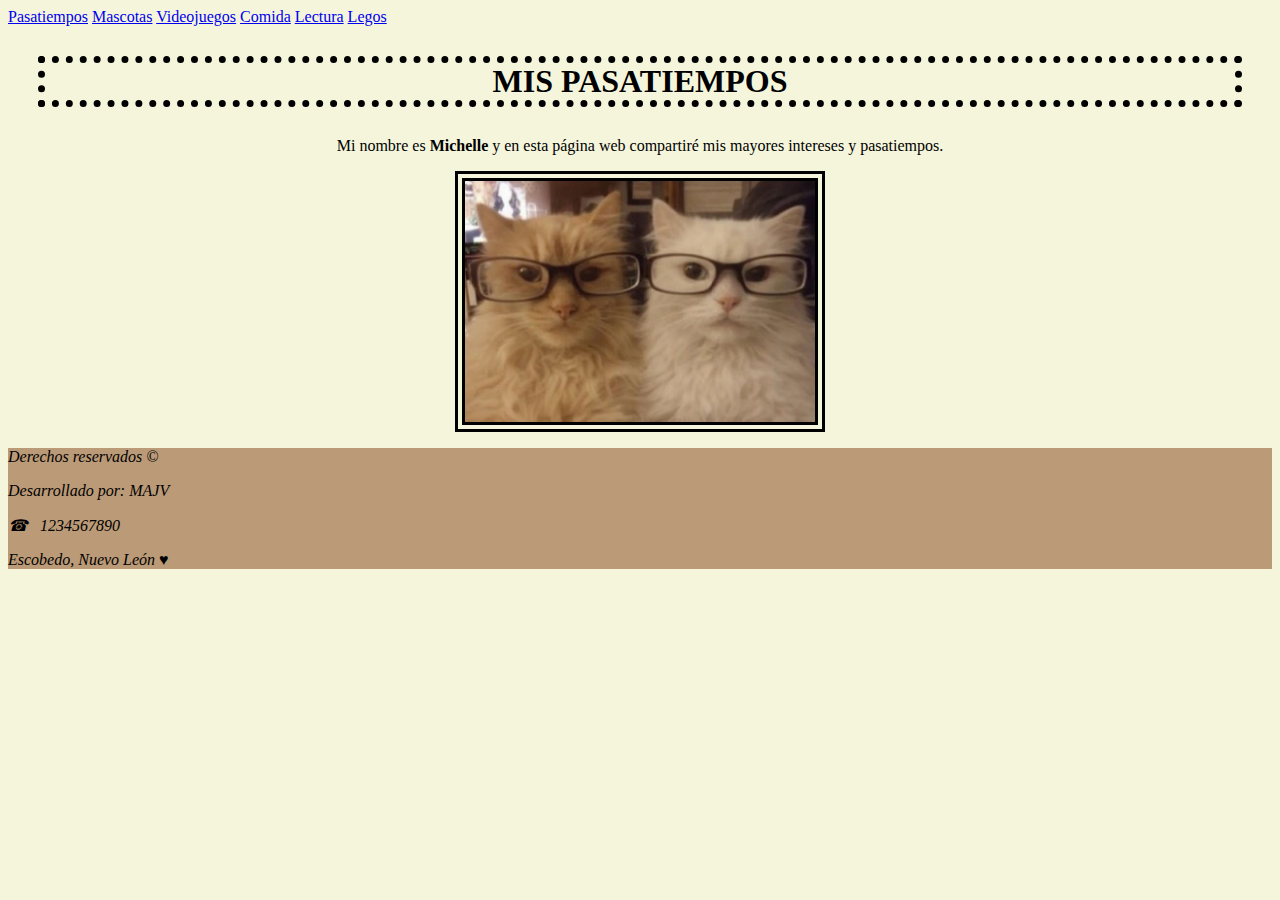
<file: index.html>
<!DOCTYPE html>
<html lang="en">
<head>
    <meta charset="UTF-8">
    <meta name="keywords" content="pasatiempos, MAJV, intereses">
    <meta name="description" content="Pasatiempos e intereses de MAJV">
    <meta name="viewport" content="width=device-width, initial-scale=1.0">
    <title>Pasatiempos3</title>
    <link rel="stylesheet" href="CSS/estilos.css">
    <style>
        body{
            background-color: beige;
        }
    </style>
    <style>
        footer {
            background-color: rgb(187, 154, 119);
            border: none;
        }
    </style>
</head>
<body>
    <header>
        <nav>
            <a href="index.html">Pasatiempos</a>
            <a href="Mascotas.html">Mascotas</a>
            <a href="Videojuegos.html">Videojuegos</a>
            <a href="Comida.html">Comida</a>
            <a href="Lectura.html">Lectura</a>
            <a href="Legos.html">Legos</a>
        </nav>
    </header>
    <main>
        <h1>MIS PASATIEMPOS</h1>
        <p style="text-align: center;">  Mi nombre es <b>Michelle</b> y en esta página web compartiré mis mayores intereses y pasatiempos.</p>
        <img width="350" style="border: double black 10px; display: block; margin: auto;" src="img/gatitos.jpg" alt="Gatos con lentes">
    </main>
    <aside>

    </aside>
    <footer>
        <address>
            <p>Derechos reservados &copy; </p>
            <p>Desarrollado por: MAJV</p>
            <p>&phone; &nbsp; 1234567890</p>
            <p>Escobedo, Nuevo León &hearts;</p>
        </address>
    </footer>
</body>
</html>
</file>
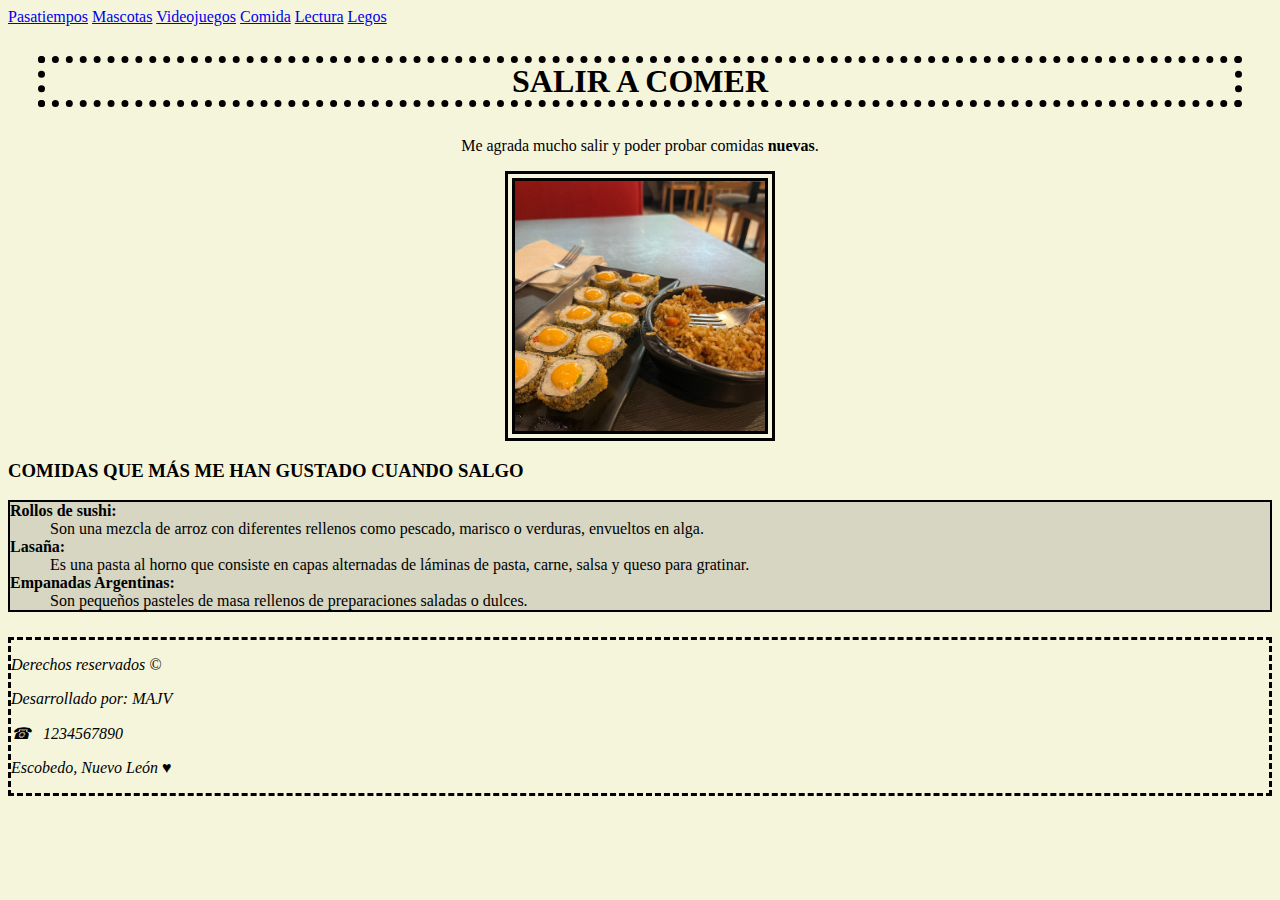
<file: Comida.html>
<!DOCTYPE html>
<html lang="en">
<head>
    <meta charset="UTF-8">
    <meta name="keywords" content="pasatiempos, MAJV, intereses">
    <meta name="description" content="Pasatiempos e intereses de MAJV">
    <meta name="viewport" content="width=device-width, initial-scale=1.0">
    <title>Comida</title>
    <link rel="stylesheet" href="CSS/estilos.css">
    <style>
        body{
            background-color: beige;
        }
    </style>
  
</head>
<body>
    <header>
        <nav>
            <a href="index.html">Pasatiempos</a>
            <a href="Mascotas.html">Mascotas</a>
            <a href="Videojuegos.html">Videojuegos</a>
            <a href="Comida.html">Comida</a>
            <a href="Lectura.html">Lectura</a>
            <a href="Legos.html">Legos</a>
        </nav>
    </header>
    <main>
        <h1>SALIR A COMER</h1>
        <p style="text-align: center;">Me agrada mucho salir y poder probar comidas <b>nuevas</b>.</p>
        <img width="250" style="border: double black 10px; display: block; margin: auto;"  src="img/sushi.jpg" alt="Plato con sushi">
        <h3>COMIDAS QUE MÁS ME HAN GUSTADO CUANDO SALGO</h3>
        <dl>
            <dt><b>Rollos de sushi:</b></dt>
            <dd>Son una mezcla de arroz con diferentes rellenos como pescado, marisco o verduras, envueltos en alga.</dd>
            <dt><b>Lasaña:</b></dt>
            <dd>Es una pasta al horno que consiste en capas alternadas de láminas de pasta, carne, salsa y queso para gratinar.</dd>
            <dt><b>Empanadas Argentinas:</b></dt>
            <dd>Son pequeños pasteles de masa rellenos de preparaciones saladas o dulces.</dd>
        </dl>
    </main>
    <aside>

    </aside>
    <footer>
        <address>
            <p>Derechos reservados &copy; </p>
            <p>Desarrollado por: MAJV</p>
            <p>&phone; &nbsp; 1234567890</p>
            <p>Escobedo, Nuevo León &hearts;</p>
        </address>
    </footer>
</body>
</html>
</file>
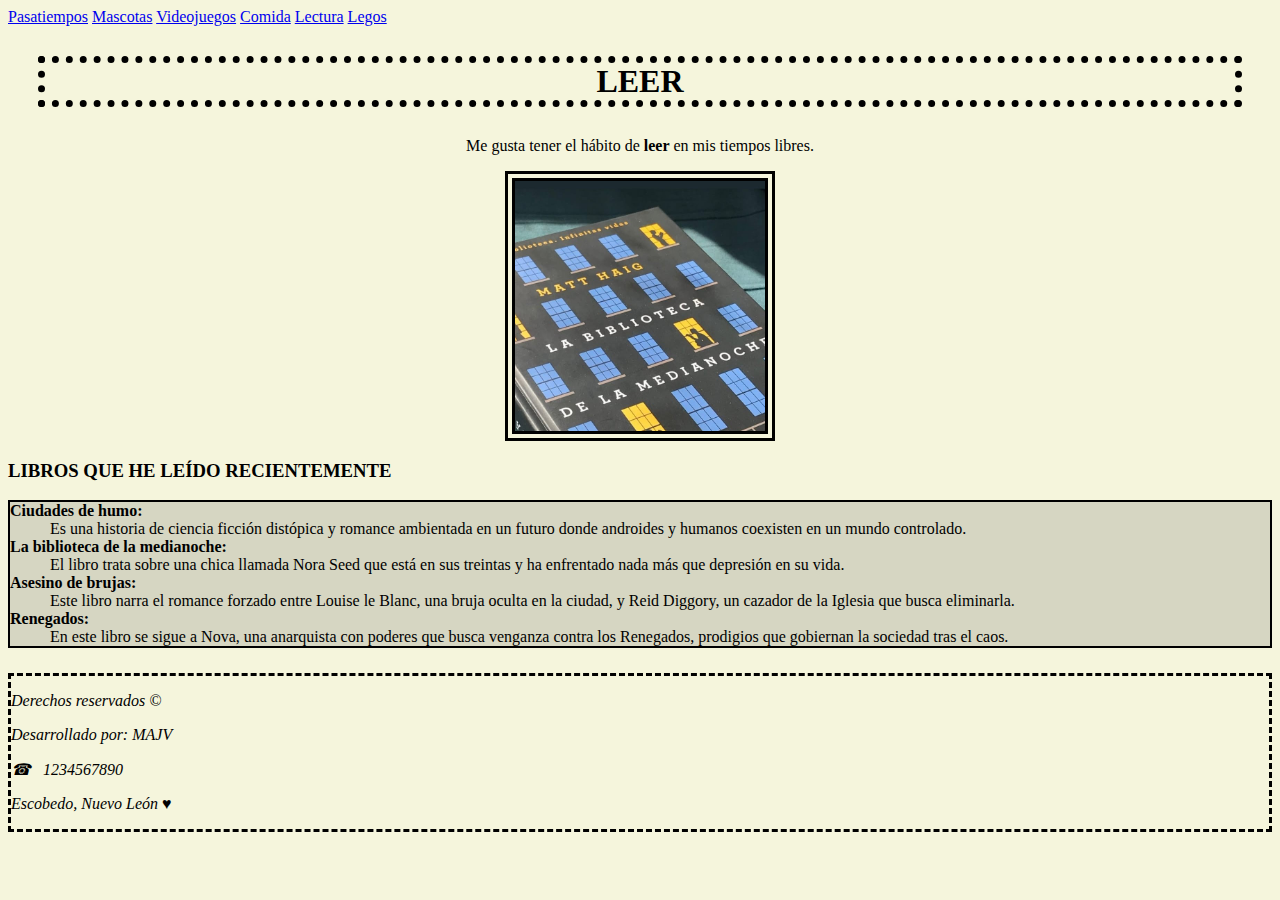
<file: Lectura.html>
<!DOCTYPE html>
<html lang="en">
<head>
    <meta charset="UTF-8">
    <meta name="keywords" content="pasatiempos, MAJV, intereses">
    <meta name="description" content="Pasatiempos e intereses de MAJV">
    <meta name="viewport" content="width=device-width, initial-scale=1.0">
    <title>Lectura</title>
    <link rel="stylesheet" href="CSS/estilos.css">
    <style>
        body{
            background-color: beige;
        }
    </style>
   
</head>
<body>
    <header>
        <nav>
            <a href="index.html">Pasatiempos</a>
            <a href="Mascotas.html">Mascotas</a>
            <a href="Videojuegos.html">Videojuegos</a>
            <a href="Comida.html">Comida</a>
            <a href="Lectura.html">Lectura</a>
            <a href="Legos.html">Legos</a>
        </nav>
    </header>
    <main>
        <h1>LEER</h1>
        <p style="text-align: center;">Me gusta tener el hábito de <b>leer</b> en mis tiempos libres.</p>
        <img width="250" style="border: double black 10px; display: block; margin: auto;"  src="img/librodos.jpg" alt="Portada de un libro">
        <h3>LIBROS QUE HE LEÍDO RECIENTEMENTE</h3>
        <dl>
            <dt><b>Ciudades de humo:</b></dt>
            <dd>Es una historia de ciencia ficción distópica y romance ambientada en un futuro donde androides y humanos coexisten en un mundo controlado.</dd>
            <dt><b>La biblioteca de la medianoche:</b></dt>
            <dd>El libro trata sobre una chica llamada Nora Seed que está en sus treintas y ha enfrentado nada más que depresión en su vida.</dd>
            <dt><b>Asesino de brujas:</b></dt>
            <dd>Este libro narra el romance forzado entre Louise le Blanc, una bruja oculta en la ciudad, y Reid Diggory, un cazador de la Iglesia que busca eliminarla.</dd>
            <dt><b>Renegados:</b></dt>
            <dd>En este libro se sigue a Nova, una anarquista con poderes que busca venganza contra los Renegados, prodigios que gobiernan la sociedad tras el caos.</dd>            
        </dl>
    </main>
    <aside>

    </aside>
    <footer>
        <address>
            <p>Derechos reservados &copy; </p>
            <p>Desarrollado por: MAJV</p>
            <p>&phone; &nbsp; 1234567890</p>
            <p>Escobedo, Nuevo León &hearts;</p>
        </address>
    </footer>
</body>
</html>
</file>
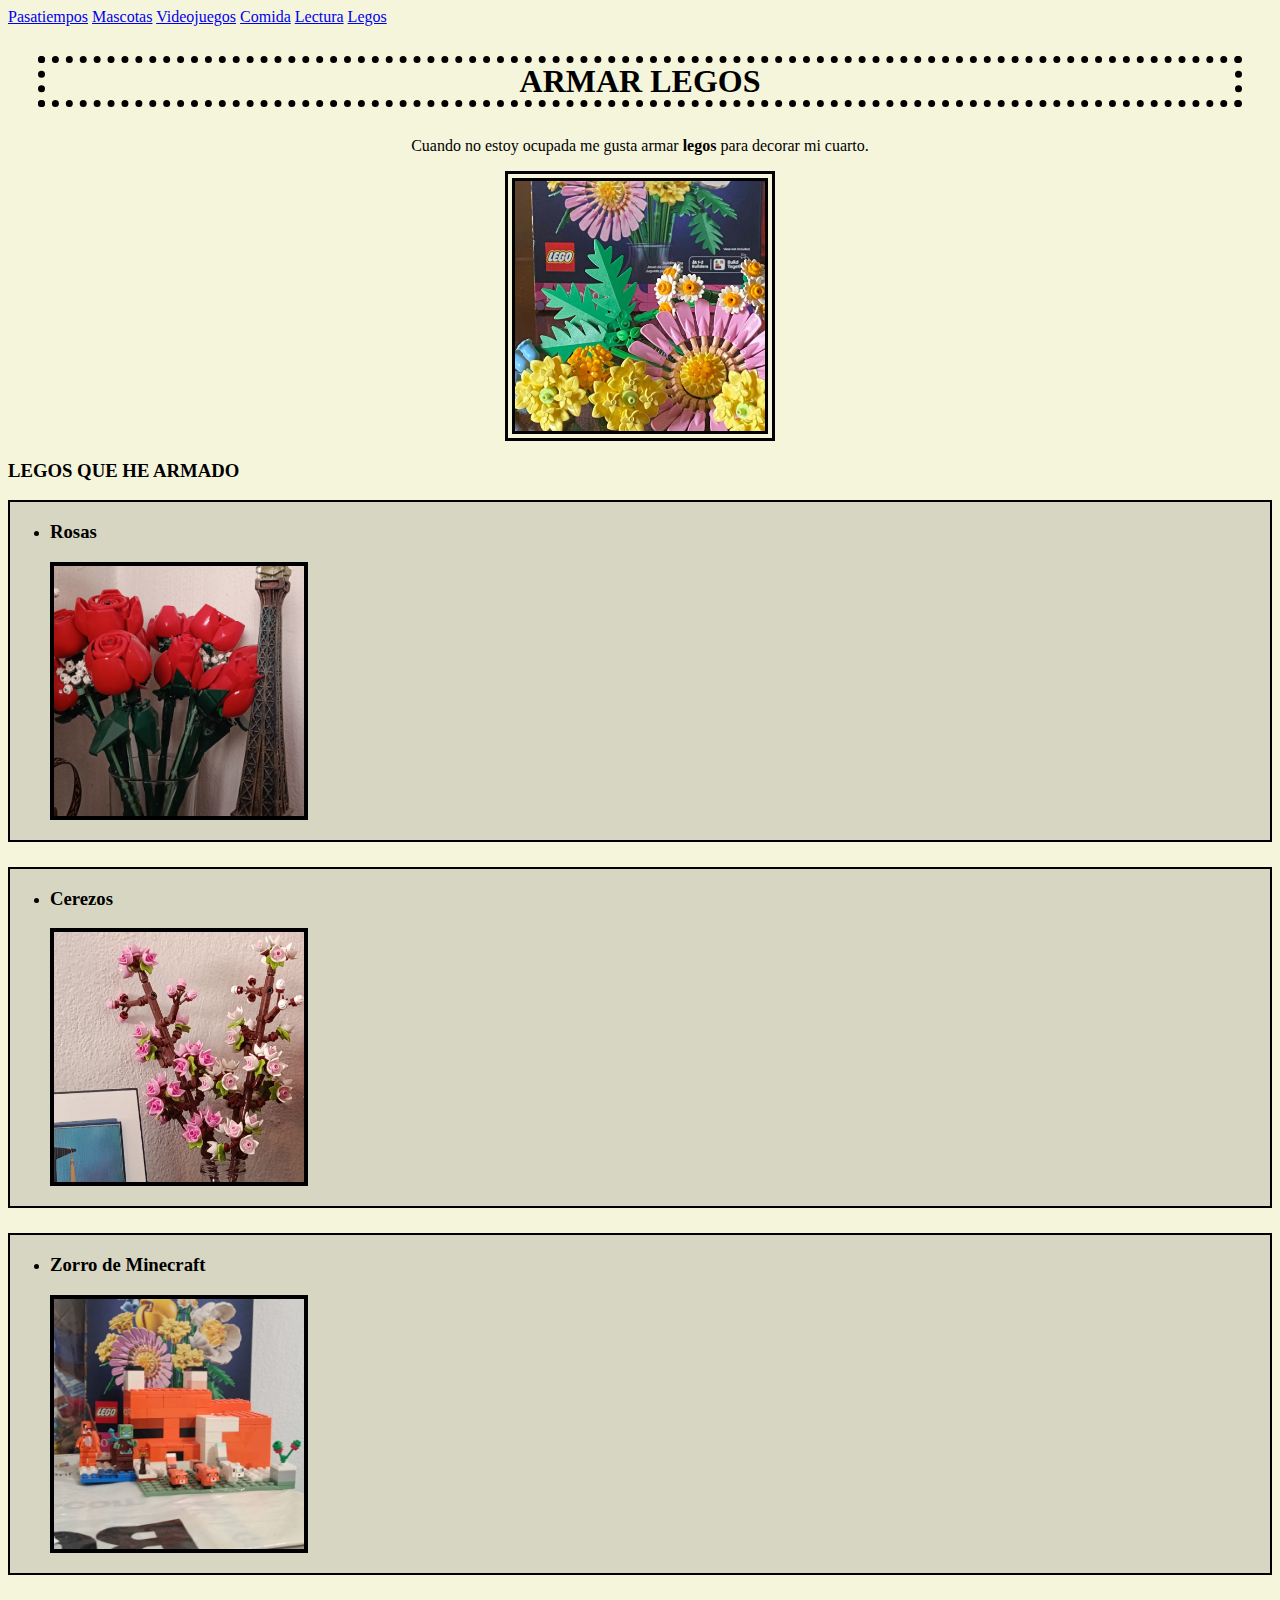
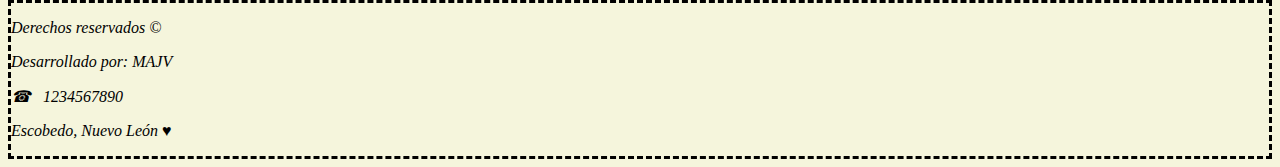
<file: Legos.html>
<!DOCTYPE html>
<html lang="en">
<head>
    <meta charset="UTF-8">
    <meta name="keywords" content="pasatiempos, MAJV, intereses">
    <meta name="description" content="Pasatiempos e intereses de MAJV">
    <meta name="viewport" content="width=device-width, initial-scale=1.0">
    <title>Legos</title>
    <link rel="stylesheet" href="CSS/estilos.css">
    <style>
        body{
            background-color: beige;
        }
    </style>
   
</head>
<body>
    <header>
        <nav>
            <a href="index.html">Pasatiempos</a>
            <a href="Mascotas.html">Mascotas</a>
            <a href="Videojuegos.html">Videojuegos</a>
            <a href="Comida.html">Comida</a>
            <a href="Lectura.html">Lectura</a>
            <a href="Legos.html">Legos</a>
        </nav>
    </header>
    <main>
        <h1>ARMAR LEGOS</h1>
        <p style="text-align: center;">Cuando no estoy ocupada me gusta armar <b>legos</b> para decorar mi cuarto.</p>
        <img width="250" style="border: double black 10px; display: block; margin: auto;"  src="img/flores.jpg" alt="Lego de flores">
        <header>
            <h3>LEGOS QUE HE ARMADO</h3>
        </header>
        <article>
            <section>
            <ul>
                <li>
                    <h3>Rosas</h3>
                    <img width="250" style="border: solid black 4px;" src="img/rosas.jpeg" alt="Conejo con decoración de celebracion">
                </li>
            </ul>
            </section>
        </article>
        <article>
            <section>
            <ul>        
                <li>
                    <h3>Cerezos</h3>
                    <img width="250" style="border: solid black 4px;" src="img/cerezos.jpeg" alt="Conejo con un billete de 50 pesos">
                </li>
            </ul>
            </section>
        </article>
        <article>
            <section>
            <ul>  
                <li>
                    <h3>Zorro de Minecraft</h3>
                    <img width="250" style="border: solid black 4px;" src="img/minecraft.jpeg" alt="Conejo con moño">
                </li>
            </ul>
            </section>
        </article>        
    </main>
    <aside>

    </aside>
    <footer>
        <address>
            <p>Derechos reservados &copy; </p>
            <p>Desarrollado por: MAJV</p>
            <p>&phone; &nbsp; 1234567890</p>
            <p>Escobedo, Nuevo León &hearts;</p>
        </address>
    </footer>
</body>
</html>
</file>
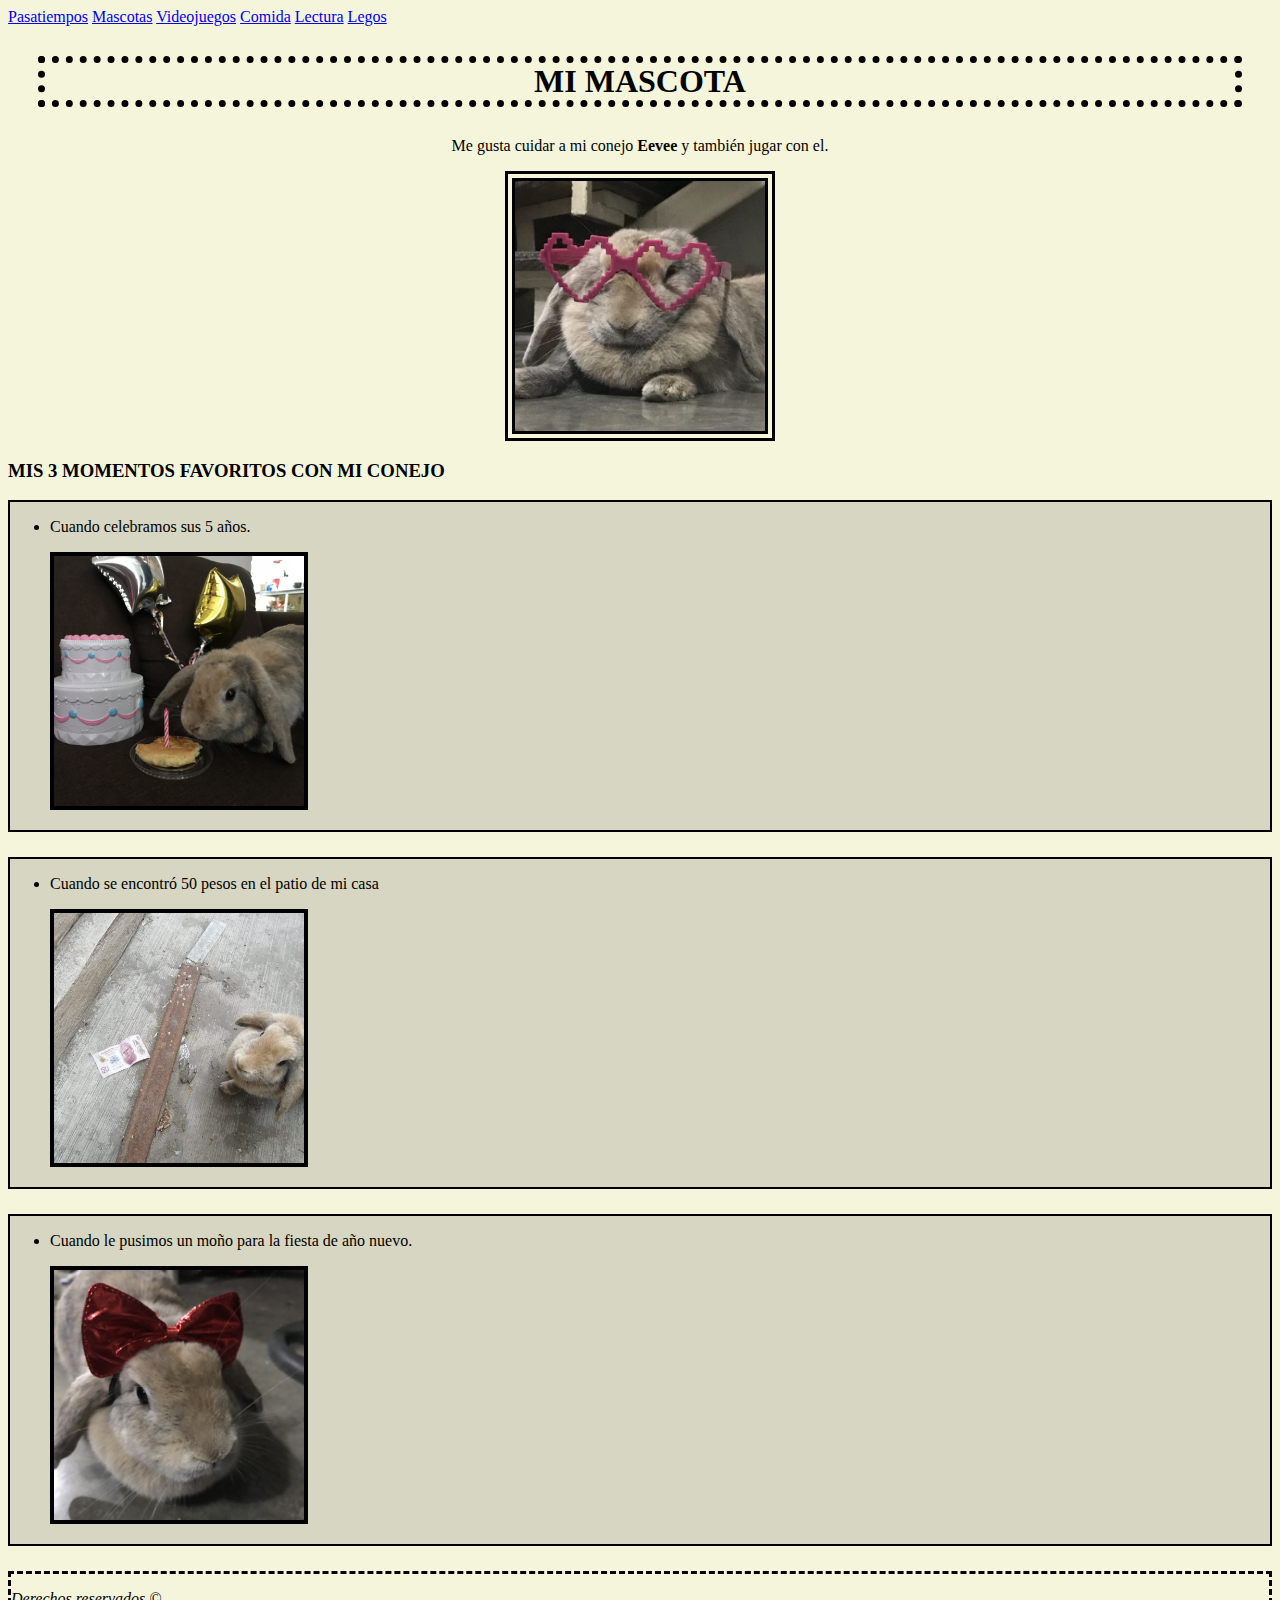
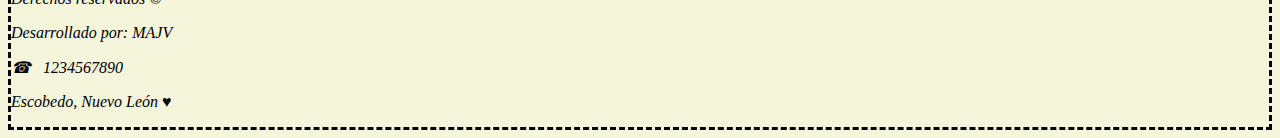
<file: Mascotas.html>
<!DOCTYPE html>
<html lang="en">
<head>
    <meta charset="UTF-8">
    <meta name="keywords" content="pasatiempos, MAJV, intereses">
    <meta name="description" content="Pasatiempos e intereses de MAJV">
    <meta name="viewport" content="width=device-width, initial-scale=1.0">
    <title>Mascotas</title>
    <link rel="stylesheet" href="CSS/estilos.css">
    <style>
        body{
            background-color: beige;
        }
    </style>
   
</head>
<body>
    <header>
        <nav>
            <a href="index.html">Pasatiempos</a>
            <a href="Mascotas.html">Mascotas</a>
            <a href="Videojuegos.html">Videojuegos</a>
             <a href="Comida.html">Comida</a>
             <a href="Lectura.html">Lectura</a>
             <a href="Legos.html">Legos</a>
        </nav>
    </header>
    <main>
        <h1>MI MASCOTA</h1>
        <p style="text-align: center;">Me gusta cuidar a mi conejo <b>Eevee</b> y también jugar con el.</p>
        <img width="250" style="border: double black 10px; display: block; margin: auto;"  src="img/Conejo.jpg" alt="Conejo con lentes">
        <header>
            <h3>MIS 3 MOMENTOS FAVORITOS CON MI CONEJO</h3>
        </header>
        <article>
            <section>
            <ul>
                <li>
                    <p>Cuando celebramos sus 5 años.</p>
                    <img width="250" style="border: solid black 4px;" src="img/cumpleanos.jpg" alt="Conejo con decoración de celebracion">
                </li>
            </ul>
            </section>
        </article>
        <article>
            <section>
            <ul>
                <li>
                    <p>Cuando se encontró 50 pesos en el patio de mi casa</p>
                    <img width="250" style="border: solid black 4px;" src="img/dinero.jpeg" alt="Conejo con un billete de 50 pesos">
                </li>
            </ul>
            </section>
        </article>
        <article>
            <section>
            <ul>        
                <li>
                    <p>Cuando le pusimos un moño para la fiesta de año nuevo.</p>
                    <img width="250" style="border: solid black 4px;" src="img/conejodos.jpg" alt="Conejo con moño">
                </li>
            </ul>
            </section>
        </article>
    </main>
    <aside>

    </aside>
    <footer>
        <address>
            <p>Derechos reservados &copy; </p>
            <p>Desarrollado por: MAJV</p>
            <p>&phone; &nbsp; 1234567890</p>
            <p>Escobedo, Nuevo León &hearts;</p>
        </address>
    </footer>
</body>
</html>
</file>
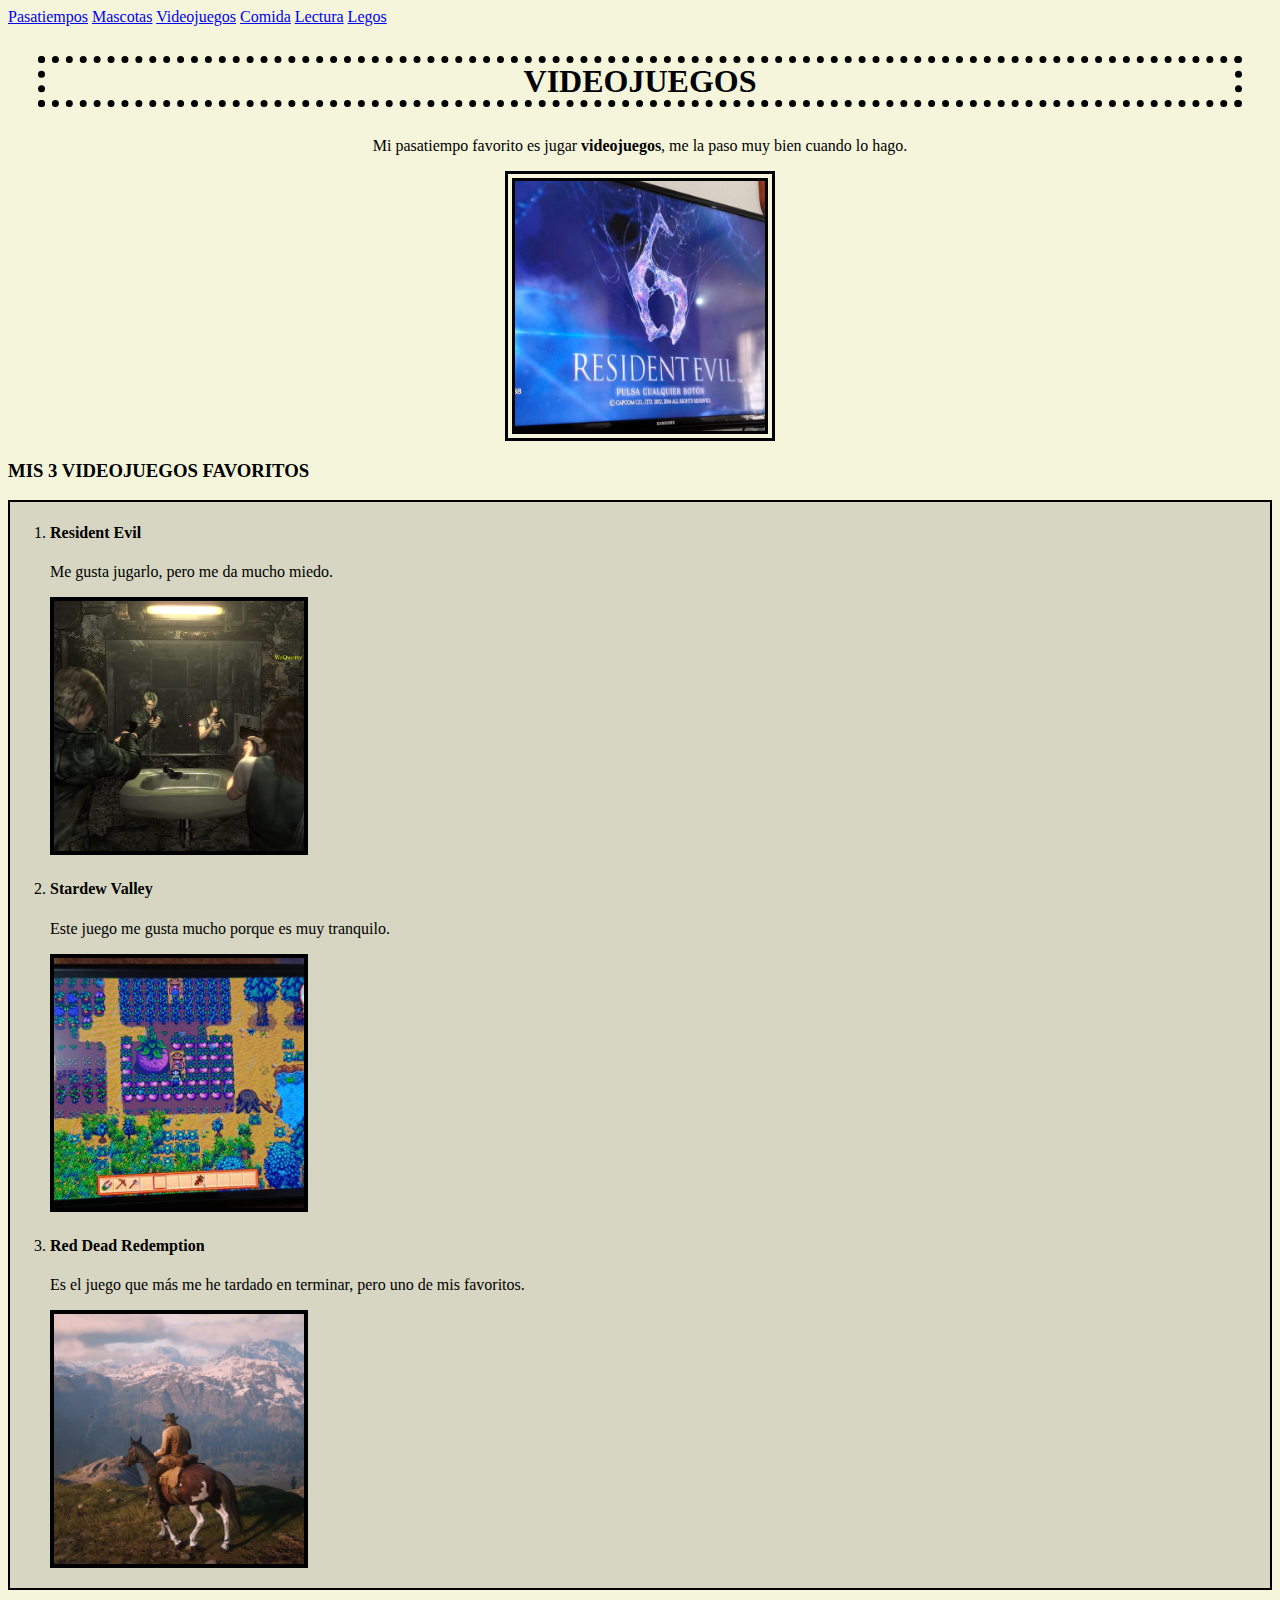
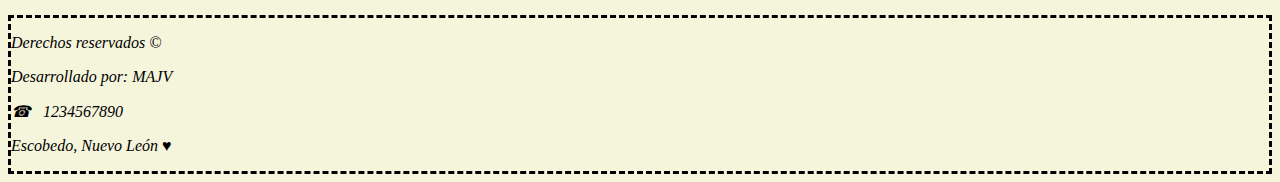
<file: Videojuegos.html>
<!DOCTYPE html>
<html lang="en">
<head>
    <meta charset="UTF-8">
    <meta name="keywords" content="pasatiempos, MAJV, intereses">
    <meta name="description" content="Pasatiempos e intereses de MAJV">
    <meta name="viewport" content="width=device-width, initial-scale=1.0">
    <title>Videojuegos</title>
    <link rel="stylesheet" href="CSS/estilos.css">
    <style>
        body{
            background-color: beige;
        }
    </style>
  
</head>
<body>
    <header>
        <nav>
            <a href="index.html">Pasatiempos</a>
            <a href="Mascotas.html">Mascotas</a>
            <a href="Videojuegos.html">Videojuegos</a>
            <a href="Comida.html">Comida</a>
            <a href="Lectura.html">Lectura</a>
            <a href="Legos.html">Legos</a>
        </nav>
    </header>
    <main>
        <h1>VIDEOJUEGOS</h1>
        <p style="text-align: center;">Mi pasatiempo favorito es jugar <b>videojuegos</b>, me la paso muy bien cuando lo hago.</p>
        <img width="250" style="border: double black 10px; display: block; margin: auto;"  src="img/jugar.jpg" alt="Logo de Resident Evil 6">
        
        <header>
            <h3>MIS 3 VIDEOJUEGOS FAVORITOS</h3>
        </header>
        <article>
            <section>
            <ol>
                <li>
                    <h4>Resident Evil</h4>
                    <p>Me gusta jugarlo, pero me da mucho miedo.</p>
                    <img width="250" style="border: solid black 4px;" src="img/residentt.jpeg" alt="El juego Resident Evil 6">
                </li>

                <li>
                    <h4>Stardew Valley</h4>
                    <p>Este juego me gusta mucho porque es muy tranquilo.</p>
                    <img width="250" style="border: solid black 4px;" src="img/juego.jpg" alt="El juego Stardew Valley">
                </li>

                <li>
                    <h4>Red Dead Redemption</h4>
                    <p>Es el juego que más me he tardado en terminar, pero uno de mis favoritos.</p>
                    <img width="250" style="border: solid black 4px;" src="img/reddead.jpg" alt="El juego Red dead redemption">
                </li>
            </ol>
            </section>
        </article>
    </main>
    <aside>

    </aside>
    <footer>
        <address>
            <p>Derechos reservados &copy; </p>
            <p>Desarrollado por: MAJV</p>
            <p>&phone; &nbsp; 1234567890</p>
            <p>Escobedo, Nuevo León &hearts;</p>
        </address>
    </footer>
</body>
</html>
</file>
<file: CSS/estilos.css>
h1{
    text-align: center;
    border: dotted black 7px;
    margin: 30px;
}

footer{
    border: 3px dashed black;
}

article{
    border: 2px solid black;
    box-shadow: -5px -5px -5px black;
    margin-bottom: 25px;
    background-color: rgb(214, 214, 194);
}

dl{
    border: 2px solid black;
    box-shadow: -5px -5px -5px black;
    margin-bottom: 25px;
    background-color: rgb(214, 214, 194);
}
</file>
